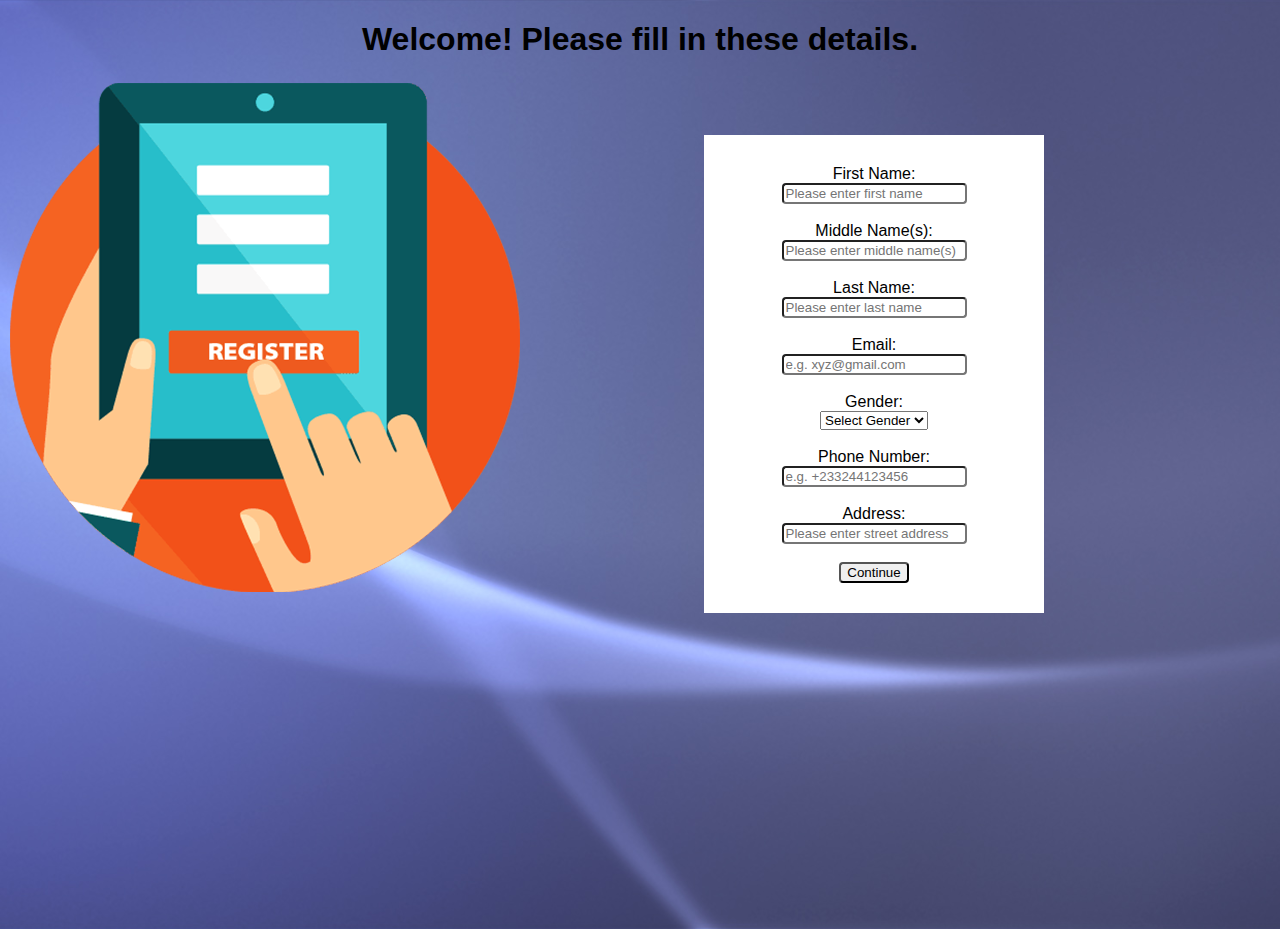
<file: index.html>
<!DOCTYPE html>
<html>
<head>

	<link rel="stylesheet" type="text/css" href="style-sheet.css">
	<script type="text/javascript" src="test.js"></script>
	<title>Register</title>
</head>
<body id="pform">
	<h1>Welcome! Please fill in these details. </h1>

<!-- Register Icon -->
	<img src="register-icon.jpg" alt="Register Icon" style="float:left">
	
<!-- Creating Registration form -->
	
	<form class="forms" id="form" action="CV.html" method="POST">
		First Name:<br>
  			<input type="text"  value="" placeholder= "Please enter first name" id ="fname" required>
  			<br><br>
  		Middle Name(s):<br>
  			<input type="text"  value="" placeholder= "Please enter middle name(s)" id= "mname">
  			<br><br>
  		
  		Last Name:<br>
  			<input type="text"  value="" placeholder= "Please enter last name" id="lname" required>
  			<br><br>
  		
  		Email:<br>
 			<input type="email" value="" placeholder= "e.g. xyz@gmail.com" id= "email" pattern="[a-z0-9._%+-]+@[a-z0-9.-]+\.[a-z]{2,}$" required>
 			<br><br>
 		
 		Gender:<br>
 			<select id="gender" required>
 			<option value="">Select Gender</option>
			<option value="male">Male</option>
			<option value="female">Female</option>
		</select> 
		<br><br>

	  	Phone Number:<br>
  			<input type=tel id ="pnum" name="phone" value="" maxlength="15" placeholder= "e.g. +233244123456" pattern="[+]*[0-9]{3}[0-9]{9}" required>
  			<br><br>
  		
  		Address:<br>
  			<input type="text"  value="" placeholder= "Please enter street address" id="address" required="">
  			<br><br>
  		
  		<input type="submit" value="Continue" id="register" onclick="userinput()">
  		
  	</form>
</body>
</html>
</file>
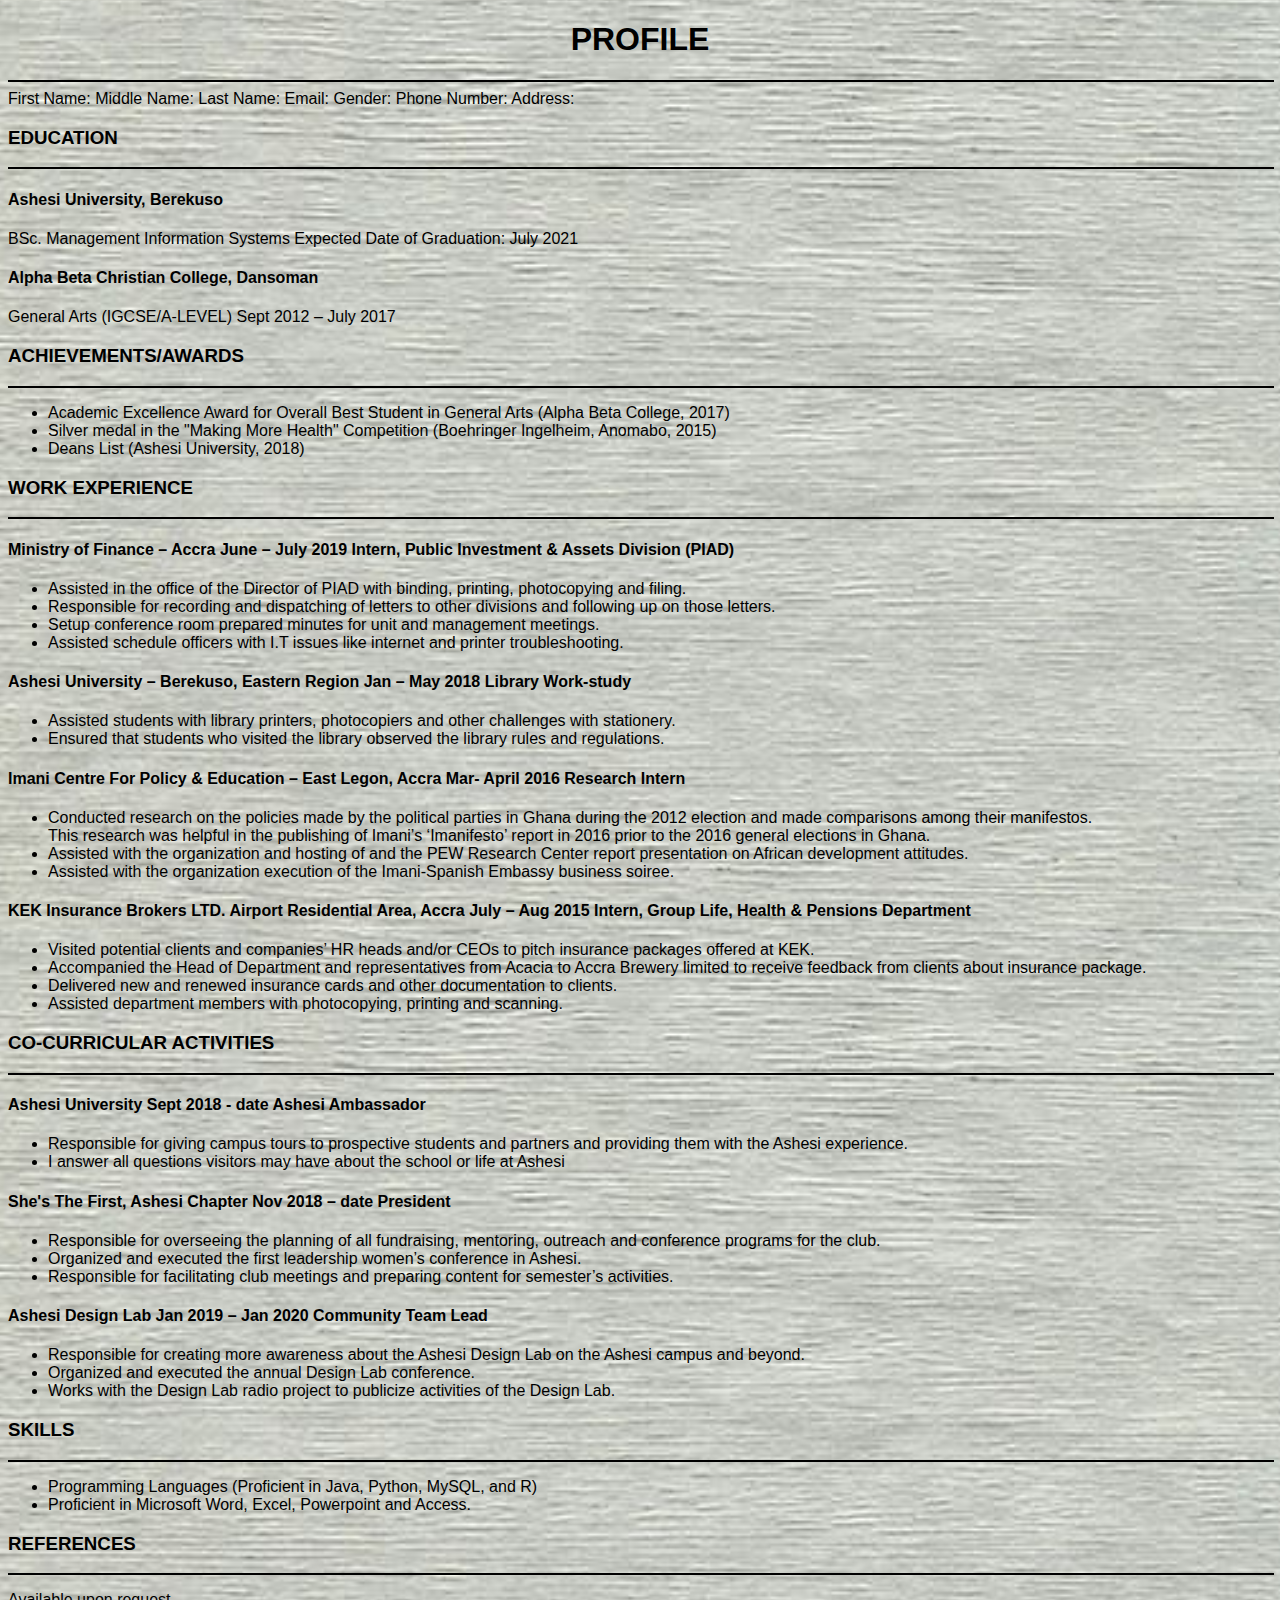
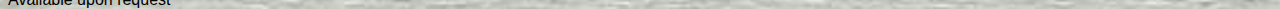
<file: CV.html>
<!DOCTYPE html>
<html>
<head>
    <title>My Online CV</title>
    <link rel="stylesheet" type="text/css" href="style-sheet.css">
    <script type="text/javascript" src="test.js"></script>
</head>
<body id=pages>
    <div class="bio">
        <h1>PROFILE</h1>
        <hr size="2" width="100%" color="black" align="left">
    </div>
First Name: <span id="display1"></span>
Middle Name: <span id="display2"></span>
Last Name: <span id="display3"></span>
Email: <span id="display4"></span>
Gender: <span id="display5"></span>
Phone Number: <span id="display6"></span>
Address: <span id="display7"></span>

       <h3> EDUCATION </h3>
       <hr size="2" width="100%" color="black" align="left">
            <h4>Ashesi University, Berekuso </h4> 
            <p>BSc. Management Information Systems              
               Expected Date of Graduation: July 2021
            </p>                 

            <h4>Alpha Beta Christian College, Dansoman </h4>
            <p>General Arts (IGCSE/A-LEVEL)        
               Sept 2012 – July 2017 </p>

            <h3>ACHIEVEMENTS/AWARDS</h3>
            <hr size="2" width="100%" color="black" align="left"> 
                <ul>
                    <li> Academic Excellence Award for Overall Best Student in General Arts (Alpha Beta College, 2017) </li>
                    <li> Silver medal in the "Making More Health" Competition (Boehringer Ingelheim, Anomabo, 2015) </li>   
                    <li> Deans List (Ashesi University, 2018)</li>
                 </ul>

            <h3>WORK EXPERIENCE</h3>
            <hr size="2" width="100%" color="black" align="left">
            <h4>Ministry of Finance – Accra 
            June – July 2019 
            Intern, Public Investment & Assets Division (PIAD) </h4>
            <ul>
                <li>Assisted in the office of the Director of PIAD with binding, printing, photocopying and filing.</li>
                <li>Responsible for recording and dispatching of letters to other divisions and following up on those letters.</li>
                <li>Setup conference room prepared minutes for unit and management meetings.</li>
                <li>Assisted schedule officers with I.T issues like internet and printer troubleshooting.</li>  
            </ul> 

             <h4>Ashesi University – Berekuso, Eastern Region  
                Jan – May 2018
                Library Work-study </h4>
            <ul>
                <li>Assisted students with library printers, photocopiers and other challenges with stationery.</li>
                <li>Ensured that students who visited the library observed the library rules and regulations.</li>
            </ul>               
                    
            <h4>Imani Centre For Policy & Education – East Legon, Accra
                Mar- April 2016
                Research Intern </h4>
            <ul>
                <li>Conducted research on the policies made by the political parties in Ghana during the 2012 election and made comparisons among their manifestos. <br>This research was helpful in the publishing of Imani’s ‘Imanifesto’ report in 2016 prior to the 2016 general elections in Ghana.</li>
                <li>Assisted with the organization and hosting of and the PEW Research Center report presentation on African development attitudes.</li>
                <li>Assisted with the organization execution of the Imani-Spanish Embassy business soiree.</li>  
            </ul>               
       
            <h4>KEK Insurance Brokers LTD. Airport Residential Area, Accra  
                July – Aug 2015  
                Intern, Group Life, Health & Pensions Department  </h4>
            <ul>
                <li>Visited potential clients and companies’ HR heads and/or CEOs to pitch insurance packages offered at KEK.</li>
                <li>Accompanied the Head of Department and representatives from Acacia to Accra Brewery limited to receive feedback from clients about insurance package.</li>
                <li>Delivered new and renewed insurance cards and other documentation to clients.</li>
                <li>Assisted department members with photocopying, printing and scanning.</li>  
            </ul> 
            
                <h3>CO-CURRICULAR ACTIVITIES</h3>
                <hr size="2" width="100%" color="black" align="left">
                <h4>Ashesi University 
                Sept 2018 - date 
                Ashesi Ambassador </h4>
                <ul>
                    <li>Responsible for giving campus tours to prospective students and partners and providing them with the Ashesi experience.</li>
                    <li>I answer all questions visitors may have about the school or life at Ashesi</li>  
                </ul>  

                <h4>She's The First, Ashesi Chapter  
                    Nov 2018 – date
                    President </h4>
                <ul>
                    <li>Responsible for overseeing the planning of all fundraising, mentoring, outreach and conference programs for the club.</li>
                    <li>Organized and executed the first leadership women’s conference in Ashesi.</li>  
                    <li>Responsible for facilitating club meetings and preparing content for semester’s activities.</li>
                </ul> 

                <h4>Ashesi Design Lab   
                    Jan 2019 – Jan 2020
                    Community Team Lead </h4>
                <ul>
                    <li>Responsible for creating more awareness about the Ashesi Design Lab on the Ashesi campus and beyond. </li>
                    <li>Organized and executed the annual Design Lab conference.</li>  
                    <li>Works with the Design Lab radio project to publicize activities of the Design Lab.   </li>
                </ul>   
            
            <h3>SKILLS</h3> 
            <hr size="2" width="100%" color="black" align="left">
            <ul>
                <li> Programming Languages (Proficient in Java, Python, MySQL, and R)</li>
                <li>Proficient in Microsoft Word, Excel, Powerpoint and Access.</li>
            </ul> 
    
            <h3>REFERENCES</h3>  
            <hr size="2" width="100%" color="black" align="left">
            <p>Available upon request</p>

</body>
</html>
</file>
<file: style-sheet.css>
body#pform{
	background-image: url(background.jpg);
	height: 100vh;
	background-size: cover;
	background-position: center;
	font-family: sans-serif;
	text-align: center;
	color: black;

}

body#pages{
background-image: url(background2.jpg);
	height: 100vh;
	background-size: cover;
	background-position: center;
	font-family: sans-serif;
	margin: 
}

form.forms{
	width: 300px;
	padding: 30px 20px;
	position: absolute;
	top: 15%;
	left: 55%;
	text-align: center;
	background-color: white; 
    color: black;
  
}

input {
  border-radius: 4px;
   }

input:focus {
  background-color: white;
}

div.bio{
	text-align: center;
}
</file>
